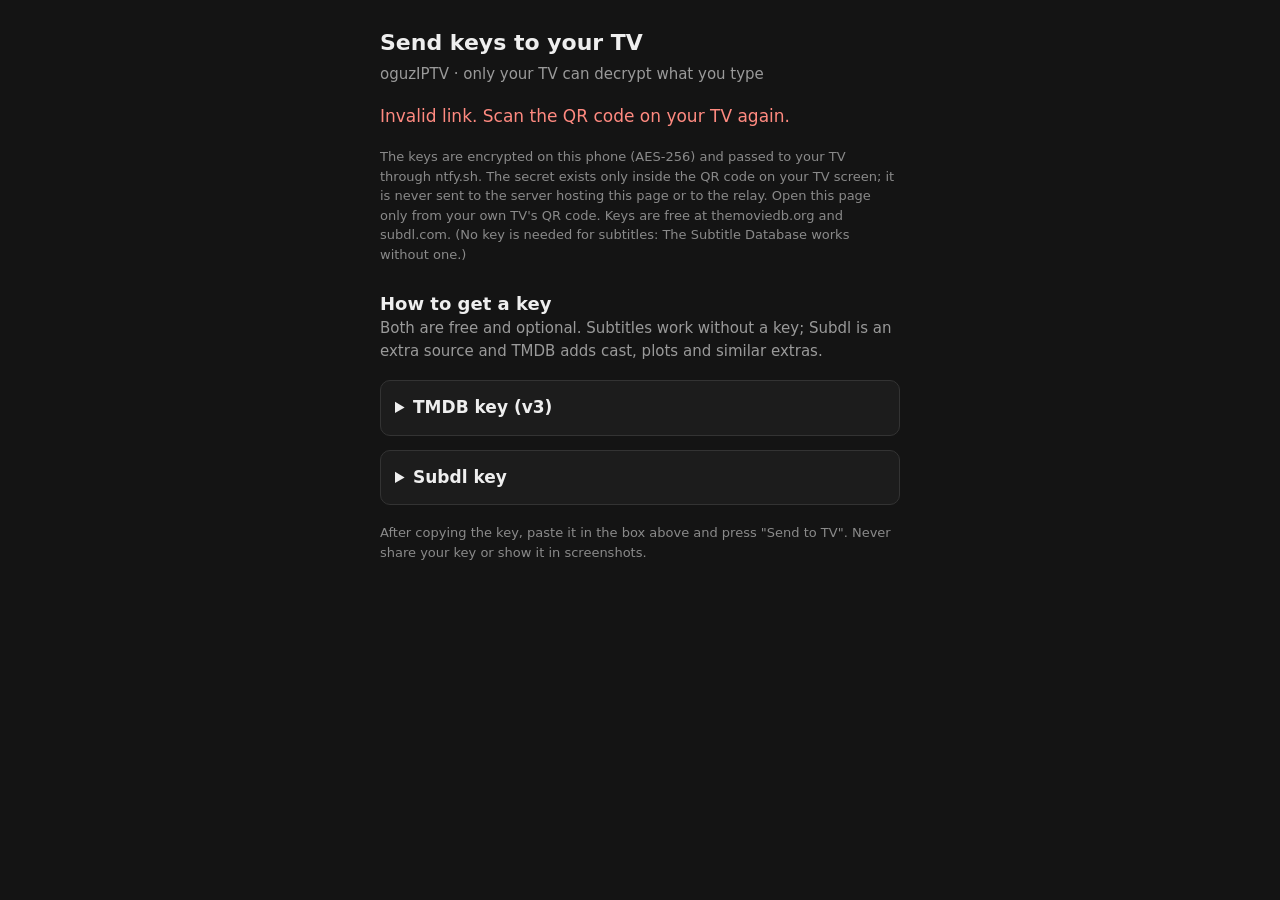
<file: docs/pair.html>
<!DOCTYPE html>
<html lang="tr">
<head>
<meta charset="utf-8">
<meta name="viewport" content="width=device-width, initial-scale=1">
<meta http-equiv="Content-Security-Policy" content="default-src 'none'; img-src 'self'; style-src 'unsafe-inline'; script-src 'unsafe-inline'; connect-src https://ntfy.sh; base-uri 'none'; form-action 'none'">
<meta name="referrer" content="no-referrer">
<title>oguzIPTV · Anahtarları TV'ye gönder</title>
<style>
  body { margin: 0; padding: 20px; font: 17px/1.5 system-ui, -apple-system, "Segoe UI", sans-serif; background: #141414; color: #eee; }
  main { max-width: 520px; margin: 0 auto; }
  h1 { font-size: 22px; margin: 6px 0 4px; }
  .sub { color: #9a9a9a; margin: 0 0 18px; font-size: 15px; }
  label { display: block; margin: 16px 0 4px; font-weight: 600; }
  label small { font-weight: 400; color: #9a9a9a; }
  input { width: 100%; box-sizing: border-box; padding: 12px; font-size: 16px; color: #fff; background: #222; border: 1px solid #444; border-radius: 8px; }
  input:focus { outline: none; border-color: #00c8ff; }
  button { width: 100%; margin-top: 22px; padding: 14px; font-size: 18px; font-weight: 700; color: #04202a; background: #00c8ff; border: 0; border-radius: 10px; }
  button:disabled { opacity: .45; }
  .code { margin: 14px 0; padding: 12px 14px; background: #2a2418; border: 1px solid #ffb74d55; border-radius: 10px; }
  .code b { display: inline-block; margin-left: 6px; padding: 0 10px; font-size: 26px; letter-spacing: 3px; color: #ffb74d; }
  .note { margin-top: 18px; font-size: 13px; color: #8a8a8a; }
  .ok { color: #81c784; } .err { color: #ff8a80; }
  #msg { min-height: 1.5em; margin-top: 14px; font-weight: 600; }
  a { color: #5fd3ff; }
  details { margin-top: 14px; background: #1c1c1c; border: 1px solid #333; border-radius: 10px; padding: 0 14px; }
  summary { padding: 14px 0; font-weight: 700; cursor: pointer; }
  details[open] summary { border-bottom: 1px solid #333; margin-bottom: 10px; }
  details ol { padding-left: 20px; margin: 8px 0 12px; }
  details li { margin: 6px 0; }
  details img { display: block; width: 100%; height: auto; margin: 8px 0 14px; border-radius: 8px; border: 1px solid #333; }
  .warn { color: #ffb74d; font-size: 14px; }
  .help-title { margin: 26px 0 0; font-size: 18px; }
</style>
</head>
<body>
<main>
  <h1 data-tr="Anahtarları TV'ye gönder" data-en="Send keys to your TV">Anahtarları TV'ye gönder</h1>
  <p class="sub" data-tr="oguzIPTV · yazdıklarını sadece TV'n çözebilir" data-en="oguzIPTV · only your TV can decrypt what you type">oguzIPTV · yazdıklarını sadece TV'n çözebilir</p>

  <div id="bad" class="err" style="display:none" data-tr="Geçersiz bağlantı. TV ekranındaki QR kodu yeniden okut." data-en="Invalid link. Scan the QR code on your TV again."></div>

  <form id="form" autocomplete="off" style="display:none">
    <div class="code"><span data-tr="Eşleşme kodu" data-en="Pairing code">Eşleşme kodu</span><b id="code">----</b><br>
      <small data-tr="TV ekranındaki kodla AYNI mı? Değilse hiçbir şey gönderme." data-en="Is it the SAME as on your TV screen? If not, do not send anything.">TV ekranındaki kodla AYNI mı? Değilse hiçbir şey gönderme.</small></div>

    <label for="tmdb">TMDB <small data-tr="(isteğe bağlı)" data-en="(optional)">(isteğe bağlı)</small></label>
    <input id="tmdb" inputmode="text" autocapitalize="off" autocorrect="off" spellcheck="false" placeholder="API key (v3)">

    <label for="subdl">Subdl <small data-tr="(isteğe bağlı)" data-en="(optional)">(isteğe bağlı)</small></label>
    <input id="subdl" inputmode="text" autocapitalize="off" autocorrect="off" spellcheck="false" placeholder="API key">

    <button id="send" type="submit" data-tr="TV'ye gönder" data-en="Send to TV">TV'ye gönder</button>
    <div id="msg"></div>
  </form>

  <p class="note" data-tr="Anahtarlar bu telefonda şifrelenir (AES-256) ve ntfy.sh üzerinden TV'ne iletilir. Şifre, sadece TV ekranındaki QR kodun içindedir; bu sayfayı barındıran sunucuya ya da aracı servise gitmez. Sayfayı yalnızca kendi TV'nin QR kodundan aç. Anahtarlar ücretsiz: themoviedb.org ve subdl.com. (Altyazı için anahtar şart değil: The Subtitle Database anahtarsız çalışır.)" data-en="The keys are encrypted on this phone (AES-256) and passed to your TV through ntfy.sh. The secret exists only inside the QR code on your TV screen; it is never sent to the server hosting this page or to the relay. Open this page only from your own TV's QR code. Keys are free at themoviedb.org and subdl.com. (No key is needed for subtitles: The Subtitle Database works without one.)"></p>

  <h2 class="help-title l-tr">Anahtar nasıl alınır?</h2>
  <h2 class="help-title l-en">How to get a key</h2>
  <p class="sub l-tr">İkisi de ücretsiz ve isteğe bağlı. Altyazı için anahtar şart değil; Subdl sadece ek bir kaynak, TMDB ise oyuncu/özet gibi ekstralar için.</p>
  <p class="sub l-en">Both are free and optional. Subtitles work without a key; Subdl is an extra source and TMDB adds cast, plots and similar extras.</p>

  <details>
    <summary><span class="l-tr">TMDB anahtarı (v3)</span><span class="l-en">TMDB key (v3)</span></summary>
    <ol class="l-tr">
      <li><a href="https://www.themoviedb.org/login" target="_blank" rel="noopener noreferrer">themoviedb.org</a> adresinde hesap aç (Google ile de olur) ve giriş yap.</li>
      <li>Sağ üstteki profilin → <b>Ayarlar</b> → soldaki menüden <b>API</b>.</li>
      <li>Yeşil <b>+ Oluştur</b> düğmesine bas.</li>
      <li>"Kullanım amacı kişisel mi?" sorusunda <b>Yes – This is for my own personal use only</b> seç.</li>
      <li>Açılan kısa formu doldur (uygulama adı: oguzIPTV, açıklama: kişisel IPTV oynatıcı).</li>
      <li>Sayfada <b>API Key</b> (v3) görünür; onu kopyala. "Read Access Token" olan uzun metin değil, kısa olan.</li>
    </ol>
    <ol class="l-en">
      <li>Create an account at <a href="https://www.themoviedb.org/login" target="_blank" rel="noopener noreferrer">themoviedb.org</a> (Google works too) and sign in.</li>
      <li>Top right profile → <b>Settings</b> → <b>API</b> in the left menu.</li>
      <li>Press the green <b>+ Create</b> button.</li>
      <li>For "Is the intended use for personal use?" choose <b>Yes – This is for my own personal use only</b>.</li>
      <li>Fill the short form (app name: oguzIPTV, description: personal IPTV player).</li>
      <li>Copy the <b>API Key</b> (v3), not the long "Read Access Token".</li>
    </ol>
    <img src="help/img/tmdb-01-login.png" alt="TMDB" loading="lazy">
    <img src="help/img/tmdb-02-api-personal-use.png" alt="TMDB API" loading="lazy">
  </details>

  <details>
    <summary><span class="l-tr">Subdl anahtarı</span><span class="l-en">Subdl key</span></summary>
    <ol class="l-tr">
      <li><a href="https://subdl.com" target="_blank" rel="noopener noreferrer">subdl.com</a> adresinde <b>Sign Up</b> ile hesap aç (e-posta, kullanıcı adı, ülke, şifre; robot doğrulamasını geç).</li>
      <li>Giriş yaptıktan sonra hesap sayfanın üstündeki sekmelerden <b>API</b>'yi aç.</li>
      <li><b>Default key</b> kutusundaki anahtarı <b>Copy API key</b> ile kopyala.</li>
    </ol>
    <ol class="l-en">
      <li>Sign up at <a href="https://subdl.com" target="_blank" rel="noopener noreferrer">subdl.com</a> (email, username, country, password; pass the robot check).</li>
      <li>After signing in, open the <b>API</b> tab at the top of your account page.</li>
      <li>Copy the key in the <b>Default key</b> box with <b>Copy API key</b>.</li>
    </ol>
    <img src="help/img/subdl-01-signup.png" alt="Subdl" loading="lazy">
    <img src="help/img/subdl-02-api-key.png" alt="Subdl API" loading="lazy">
  </details>
  <p class="note l-tr">Anahtarı kopyaladıktan sonra yukarıdaki kutuya yapıştır ve "TV'ye gönder"e bas. Anahtarını kimseyle paylaşma ve ekran görüntüsünde gösterme.</p>
  <p class="note l-en">After copying the key, paste it in the box above and press "Send to TV". Never share your key or show it in screenshots.</p>
</main>

<script>
(function () {
  'use strict';
  var lang = (navigator.language || 'tr').toLowerCase().indexOf('tr') === 0 ? 'tr' : 'en';
  Array.prototype.forEach.call(document.querySelectorAll('[data-tr]'), function (el) { el.textContent = el.getAttribute('data-' + lang); });
  Array.prototype.forEach.call(document.querySelectorAll('.l-tr, .l-en'), function (el) { if (el.className.indexOf('l-' + lang) === -1) el.style.display = 'none'; });
  var T = function (tr, en) { return lang === 'tr' ? tr : en; };

  var RELAY = 'https://ntfy.sh';   // fixed on purpose: a link must not be able to point this page somewhere else
  var params = {};
  location.hash.replace(/^#/, '').split('&').forEach(function (p) { var i = p.indexOf('='); if (i > 0) params[p.slice(0, i)] = p.slice(i + 1); });
  var topic = params.t || '', secret = params.k || '';
  var form = document.getElementById('form'), bad = document.getElementById('bad'), msg = document.getElementById('msg');

  function b64urlDecode(str) { str = str.replace(/-/g, '+').replace(/_/g, '/'); while (str.length % 4) str += '='; var bin = atob(str), out = new Uint8Array(bin.length); for (var i = 0; i < bin.length; i++) out[i] = bin.charCodeAt(i); return out; }
  function b64urlEncode(bytes) { var s = ''; for (var i = 0; i < bytes.length; i++) s += String.fromCharCode(bytes[i]); return btoa(s).replace(/\+/g, '-').replace(/\//g, '_').replace(/=+$/, ''); }

  if (!/^oguziptv-[A-Za-z0-9_-]{22}$/.test(topic) || !/^[A-Za-z0-9_-]{43}$/.test(secret) || !window.crypto || !crypto.subtle) {
    bad.style.display = 'block';
    if (!window.crypto || !crypto.subtle) bad.textContent = T('Bu tarayıcı şifrelemeyi desteklemiyor (HTTPS gerekir).', 'This browser has no encryption support (HTTPS needed).');
    return;
  }

  var secretBytes = b64urlDecode(secret);
  crypto.subtle.digest('SHA-256', secretBytes).then(function (buf) {
    var h = new Uint8Array(buf);
    var n = ((h[0] << 24) | (h[1] << 16) | (h[2] << 8) | h[3]) >>> 0;
    document.getElementById('code').textContent = String(n % 10000).padStart(4, '0');
    form.style.display = 'block';
  });

  form.addEventListener('submit', function (e) {
    e.preventDefault();
    var data = { v: 1, ts: Date.now(), tmdb: val('tmdb'), subdl: val('subdl') };
    function val(id) { return document.getElementById(id).value.trim().replace(/\s+/g, ''); }
    var any = false, invalid = false;
    ['tmdb', 'subdl'].forEach(function (k) { if (data[k]) { any = true; if (!/^[A-Za-z0-9._-]{8,200}$/.test(data[k])) invalid = true; } });
    msg.className = '';
    if (!any) { msg.className = 'err'; msg.textContent = T('En az bir anahtar yaz.', 'Type at least one key.'); return; }
    if (invalid) { msg.className = 'err'; msg.textContent = T('Anahtarda geçersiz karakter var.', 'A key has invalid characters.'); return; }
    var btn = document.getElementById('send'); btn.disabled = true; msg.textContent = T('Gönderiliyor…', 'Sending…');

    var iv = crypto.getRandomValues(new Uint8Array(12));
    crypto.subtle.importKey('raw', secretBytes, 'AES-GCM', false, ['encrypt']).then(function (key) {
      return crypto.subtle.encrypt({ name: 'AES-GCM', iv: iv, additionalData: new TextEncoder().encode(topic) }, key, new TextEncoder().encode(JSON.stringify(data)));
    }).then(function (cipher) {
      var all = new Uint8Array(12 + cipher.byteLength); all.set(iv, 0); all.set(new Uint8Array(cipher), 12);
      return fetch(RELAY + '/' + topic, { method: 'POST', body: b64urlEncode(all) });
    }).then(function (r) {
      if (!r.ok) throw new Error('HTTP ' + r.status);
      msg.className = 'ok'; msg.textContent = T('Gönderildi ✓ TV ekranına bak.', 'Sent ✓ Look at your TV.');
      ['tmdb', 'subdl'].forEach(function (id) { document.getElementById(id).value = ''; });
    }).catch(function (err) {
      btn.disabled = false; msg.className = 'err'; msg.textContent = T('Gönderilemedi: ', 'Could not send: ') + (err && err.message ? err.message : err);
    });
  });
})();
</script>
</body>
</html>
</file>
